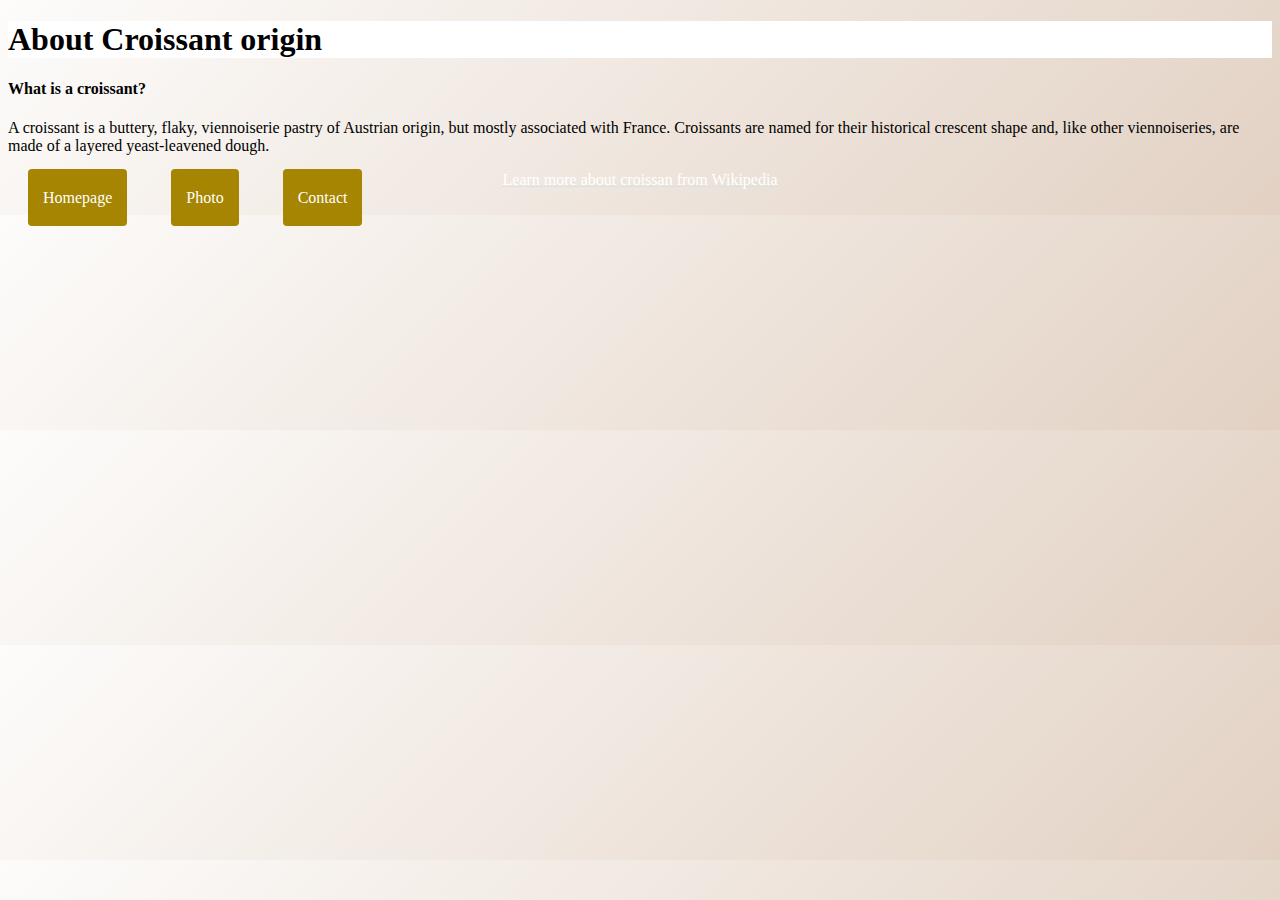
<file: index.html>
<!DOCTYPE html>
<html lang="en">
<head>
    <title>About croissant origin - Oishi Croissant</title>
    <meta charset="UTF-8">
    <meta http-equiv="X-UA-Compatible" content="IE=edge">
    <meta name="viewport">
    <meta name="description" content="Oishi Croissant explains you about the origin of croissant.">
    <link href="https://cdn.jsdelivr.net/npm/bootstrap@5.1.3/dist/css/bootstrap.min.css" rel="stylesheet" integrity="sha384-1BmE4kWBq78iYhFldvKuhfTAU6auU8tT94WrHftjDbrCEXSU1oBoqyl2QvZ6jIW3" crossorigin="anonymous">
    <link rel="stylesheet" href="style.css" type="text/css" />
</head>
<body>
<div class="App">
<h1 class="text-center pt-5 pb-3 croissant">
    About Croissant origin
</h1>
<div class="container">
    <h4 class="text-center pt-2">What is a croissant?</h2>
<p class="text-center mt-3" id="primary-paragraph">A croissant is a buttery, flaky, viennoiserie pastry of Austrian origin, but mostly associated with France. Croissants are named for their historical crescent shape and, like other viennoiseries, are made of a layered yeast-leavened dough. </p>
<div class="wiki-link mb-4" title="wikilink">
<a href="https://en.wikipedia.org/wiki/Croissant">Learn more about croissan from  Wikipedia </a>
</div>
<footer>
<div class="d-flex justify-content-evenly pt-5">
<a href="#" class="homepage-link" title="home">Homepage</a>
<a href="photo.html" class="photo-link" title="croissant photo">Photo</a>
<a href="contact.html" class="contact-link" title="contact">Contact</a>
</div>
</footer>
</div>
</div>
</div>
</body>
</html>
</file>
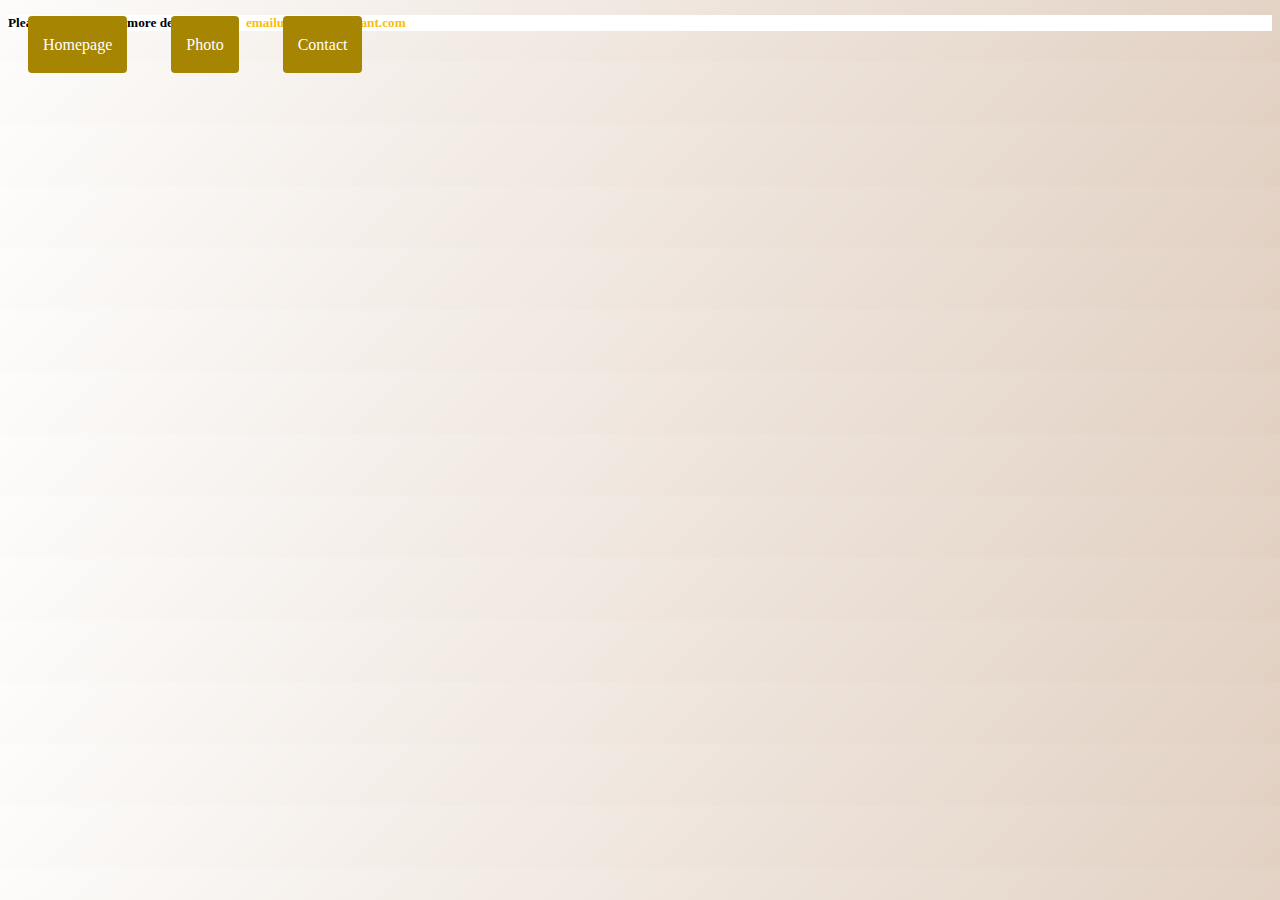
<file: contact.html>
<!DOCTYPE html>
<html lang="en">
<head>
    <meta charset="UTF-8">
    <meta http-equiv="X-UA-Compatible" content="IE=edge">
    <meta name="viewport" content="width=device-width, initial-scale=1.0">
    <title>Contact infomation - Oishi Croissant</title>
    <link href="https://cdn.jsdelivr.net/npm/bootstrap@5.1.3/dist/css/bootstrap.min.css" rel="stylesheet" integrity="sha384-1BmE4kWBq78iYhFldvKuhfTAU6auU8tT94WrHftjDbrCEXSU1oBoqyl2QvZ6jIW3" crossorigin="anonymous">
    <link rel="stylesheet" href="style.css" type="text/css"/>
    <meta name="description" content="You can learn more about croissant by contacting Oishi Croissant.">
</head>
<body>

<div class="text-center pt-5">
    <div class="container pt-4 pb-5 croissant">
    <h5>Please contact us for more details at<a href="mailto:emailus@oishicroissant.com" class="email" title="contact us via email">emailus@oishicroissant.com</a> </h5>
    </div>
<footer>
    <div class="d-flex justify-content-evenly pt-3">
        <a href="index.html" class="homepage-link" title="home">Homepage</a>
<a href="photo.html" class="photo-link" title="croissant photo">Photo</a>
<a href="#" class="contact-link" title="contact">Contact</a>
    </div>
    </footer>
</div>
</body>
</html>
</file>
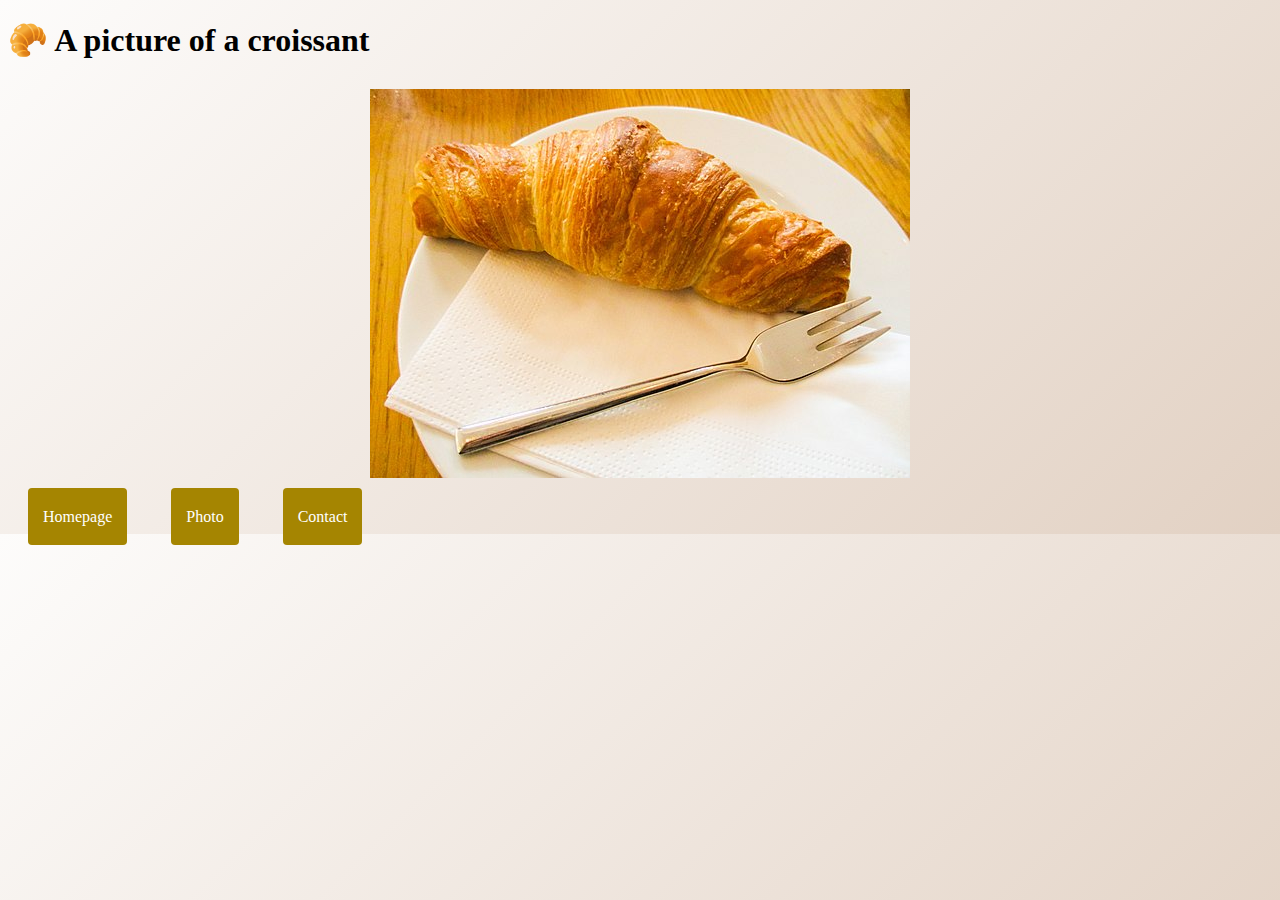
<file: photo.html>
<!DOCTYPE html>
<html lang="en">
<head>
    <meta charset="UTF-8">
    <meta http-equiv="X-UA-Compatible" content="IE=edge">
    <meta name="viewport" content="width=device-width, initial-scale=1.0">
    <title>Croissan photo - Oishi Croissant</title>
    <link href="https://cdn.jsdelivr.net/npm/bootstrap@5.1.3/dist/css/bootstrap.min.css" rel="stylesheet" integrity="sha384-1BmE4kWBq78iYhFldvKuhfTAU6auU8tT94WrHftjDbrCEXSU1oBoqyl2QvZ6jIW3" crossorigin="anonymous">
    <link rel="stylesheet" href="style.css" type="text/css"/>
    <meta name="description" content="You can enjoy a picture of signature croissant at Oishi croissant.">
</head>
<body>
    <h1 class="text-center pt-5 pb-3">🥐 A picture of a croissant</h1>
    <div class="container">
    <img src="croissant.jpeg" class="img-fluid img-thumbnail" alt="croissant-img"/>
    <footer>
    <div class="d-flex justify-content-evenly pt-3">
    <a href="index.html" class="homepage-link" title="home">Homepage</a>
    <a href="#" class="photo-link" title="croissant photo">Photo</a>
    <a href="contact.html" class="contact-link" title="contact">Contact</a>
        </div>
    </footer>
    </div>
</body>
</html>
</file>
<file: style.css>
:root{
--primary-color: rgb(165, 133, 1); 
--gradients-color: linear-gradient(135deg, #fdfcfb 0%, #e2d1c3 100%);
}

h5{
    margin:15px auto 5px auto ;
}

body {
background: var(--gradients-color);
}
a {
  color:rgb(255, 255, 255);
  text-decoration: none;
   margin: 20px;
  border-radius: 4px;
  padding: 20px 15px;
  text-decoration: none;
}
a:hover{
    color: rgb(226, 159, 43);
}
.homepage-link, .photo-link, .contact-link{
    background: var(--primary-color);
}
.img-fluid{
    max-width: 100%;
    display: block;
    margin: 30px auto;
}
.email{
    color: rgb(247, 192, 9);
}
.croissant{
    background: white;
}
.wiki-link{
    text-align: center;
    text-decoration: underline;
    color: rgb(210, 228, 228);
}
</file>
